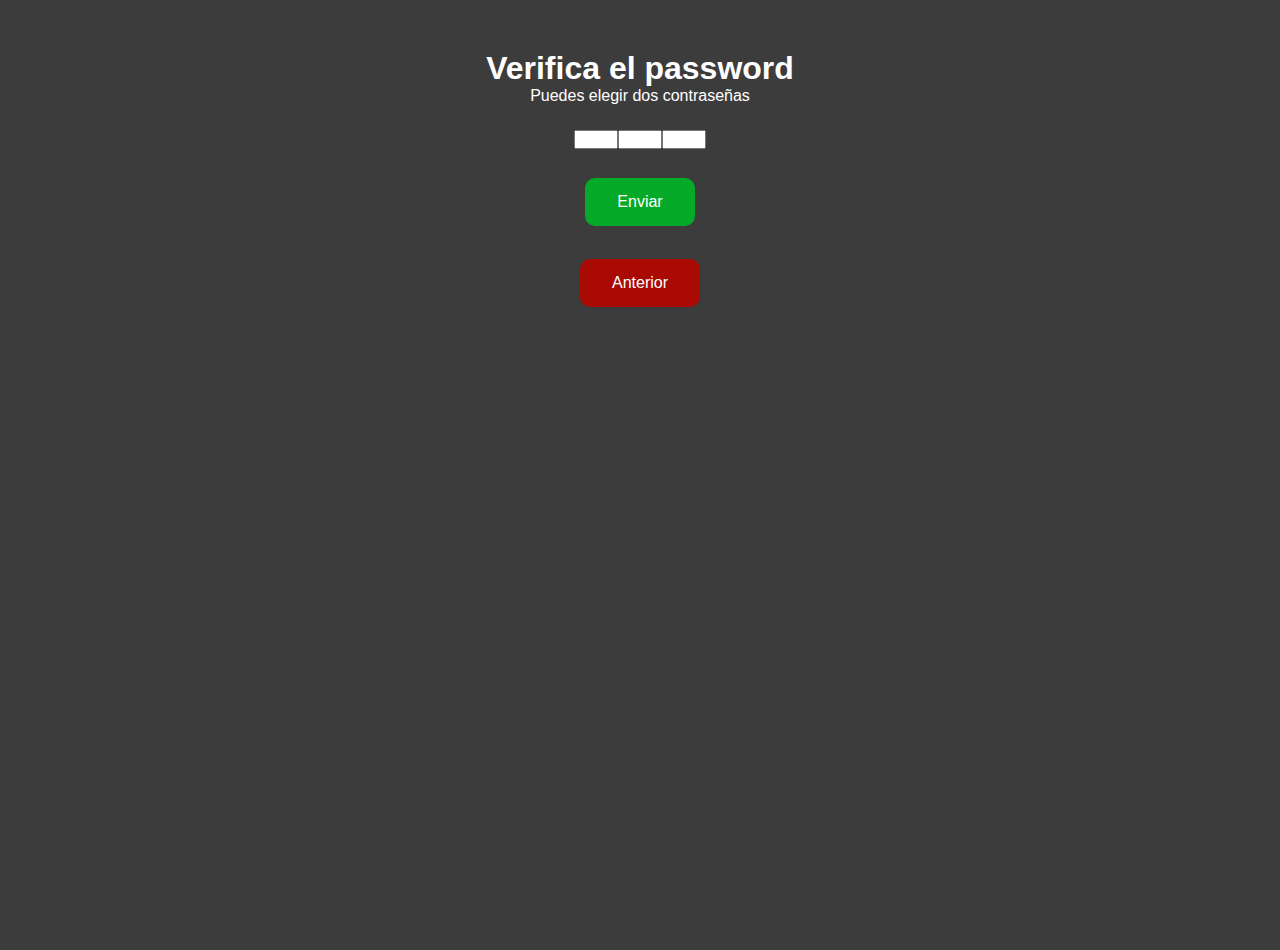
<file: password.html>
<!DOCTYPE html>
<html lang="en">
<head>
    <meta charset="UTF-8">
    <meta name="viewport" content="width=device-width, initial-scale=1.0">
    <link rel="stylesheet" href="./assets/ccs/styles.css">
    <title>Password</title>
</head>
<body>
    <section class="hero">
        <div class="hero-titulo">
            <h1>Verifica el password</h1>
            <p>Puedes elegir dos contraseñas</p>
        </div>

        <div class="numeros-password">

            <form class="formulario-password" action="" id="FormularioPassword">

            <div class="numero-password">
                    <input type="number" name="cantidades1" min="0" max="9">
            </div>

             <div class="numero-password">
                 <input type="number"  name="cantidades2" min="0" max="9">
             </div>

             <div class="numero-password">
                 <input type="number"  name="cantidades3" min="0" max="9">
             </div> 

                </form>
        </div>
       
        
        <div class="btn-enviar">
            <button class="button-green" onclick="verificarPassword()">Enviar</button>
        </div>

        <div class="boton">
            <a href="./stickers.html" class="button">Anterior</a>
    
        </div>

        <div id="resultado" class="resultado"></div>

    </section>
    
</body>
<script src="./assets/script/scripts.js"></script>
</html>
</file>
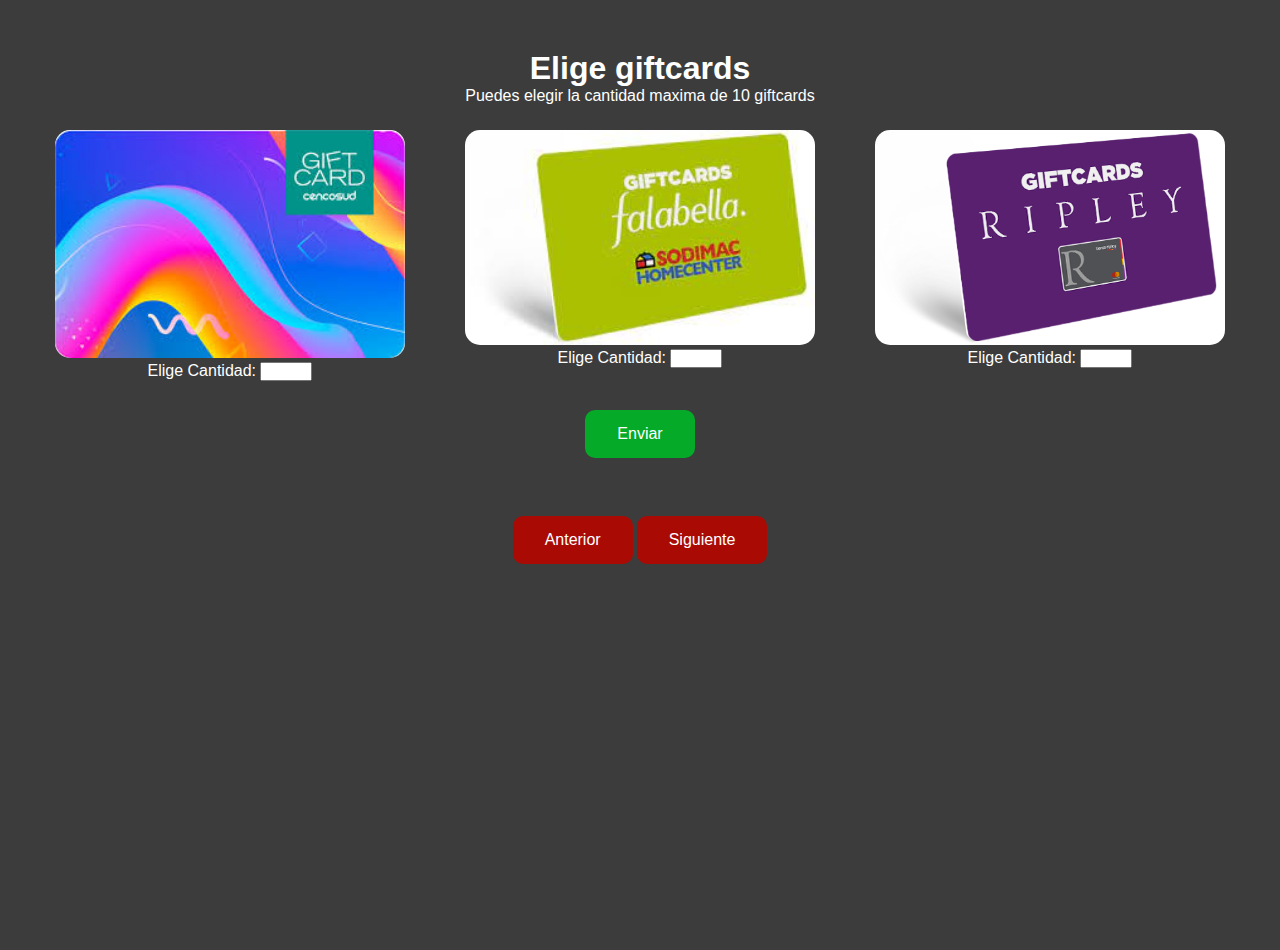
<file: stickers.html>
<!DOCTYPE html>
<html lang="en">
<head>
    <meta charset="UTF-8">
    <meta name="viewport" content="width=device-width, initial-scale=1.0">
    <link rel="stylesheet" href="./assets/ccs/styles.css">
    <title>stickers</title>
</head>
<body>
    <section class="hero">
        <div class="hero-titulo">
            <h1>Elige giftcards</h1>
            <p>Puedes elegir la cantidad maxima de 10 giftcards</p>
        </div>
        <div class="imagenes-stikers">
            <div class="imagen-stiker">
                <img src="./assets/images/cencosud.jpg" alt="">
                <form action="">
                    <label for="quantity">Elige Cantidad:</label>
                    <input type="number" id="cantidad1" name="cantidad1" min="1" max="10">
                </form>
            </div>

            <div class="imagen-stiker">
                <img src="./assets/images/falabella.jpg" alt="">
                <form action="">
                    <label for="quantity">Elige Cantidad:</label>
                    <input type="number" id="cantidad2" name="cantidad2" min="1" max="10">
                </form>
            </div>

            <div class="imagen-stiker">
                <img src="./assets/images/ripley.jpg" alt="">
                <form action="">
                    <label for="quantity">Elige Cantidad:</label>
                    <input type="number" id="cantidad3" name="cantidad3" min="1" max="10">
                </form>
            </div>
        </div>

        <div class="btn-enviar">
            <button class="button-green" onclick="calcularStickers()">Enviar</button>
        </div>

        <p id="resultado" class="resultado"></p>

        <div class="boton">
            <a href="./index.html" class="button">Anterior</a>
            <a href="./password.html" class="button">Siguiente</a>
    
        </div>
    </section>
    
</body>
<script src="./assets/script/scripts.js"></script>
</html>
</file>
<file: assets/ccs/styles.css>
*{
    margin: 0px;
    padding: 0px;
}


@import url('https://fonts.googleapis.com/css2?family=Roboto:wght@400;700&display=swap');

body{
    font-family: 'Roboto', sans-serif;
  }
  
  :root{
      --fondo-principal: #3d3c3c;
  }

.hero{
    background-color: var(--fondo-principal);
    height: 100vh;
    padding: 25px;
}

.hero-titulo{
    text-align: center;
    margin: 25px;
}

.hero-titulo h1{
    color: #fff;
}

.hero-titulo p{
    color: #fff;
}



.imangen-borde{
    display: flex;
    justify-content: center;
    align-items: center;
    margin: 25px;
}

.imangen-borde img{
    width: 300px;
    border-radius: 25px;
    cursor: pointer;
}

.imangen-borde img:hover{
    opacity: 0.5;
}

#conBorde.ponerBorde {
    border: 2px solid red;
  }

  .boton{
    display: flex;
    justify-content: center;
  }

  .button {
    background-color: #aa0a04;
    border: none;
    color: white;
    padding: 15px 32px;
    text-align: center;
    text-decoration: none;
    display: inline-block;
    font-size: 16px;
    margin: 4px 2px;
    border-radius: 10px;
    cursor: pointer;
  }

  .button-green {
    background-color: #04aa28;
    border: none;
    color: white;
    padding: 15px 32px;
    text-align: center;
    text-decoration: none;
    display: inline-block;
    font-size: 16px;
    margin: 4px 2px;
    border-radius: 10px;
    cursor: pointer;
  }

  .imagenes-stikers{
    display: flex;
    justify-content: space-around;
  }

  .imagen-stiker{
    color: #fff;
    text-align: center;
  }

  .imagen-stiker img{
    width: 350px;
    background-color: #fff;
    border-radius: 15px;
  }

  .btn-enviar{
    display: flex;
    justify-content: center;
    align-items: center;
    margin: 25px;
  }

  .resultado{
    display: flex;
    justify-content: center;
    color: #fff;
    font-size: x-large;
    font-weight: bold;
    margin: 25px;
  }
  

  .formulario-password{
    display: flex;
    justify-content: center;
  }
</file>
